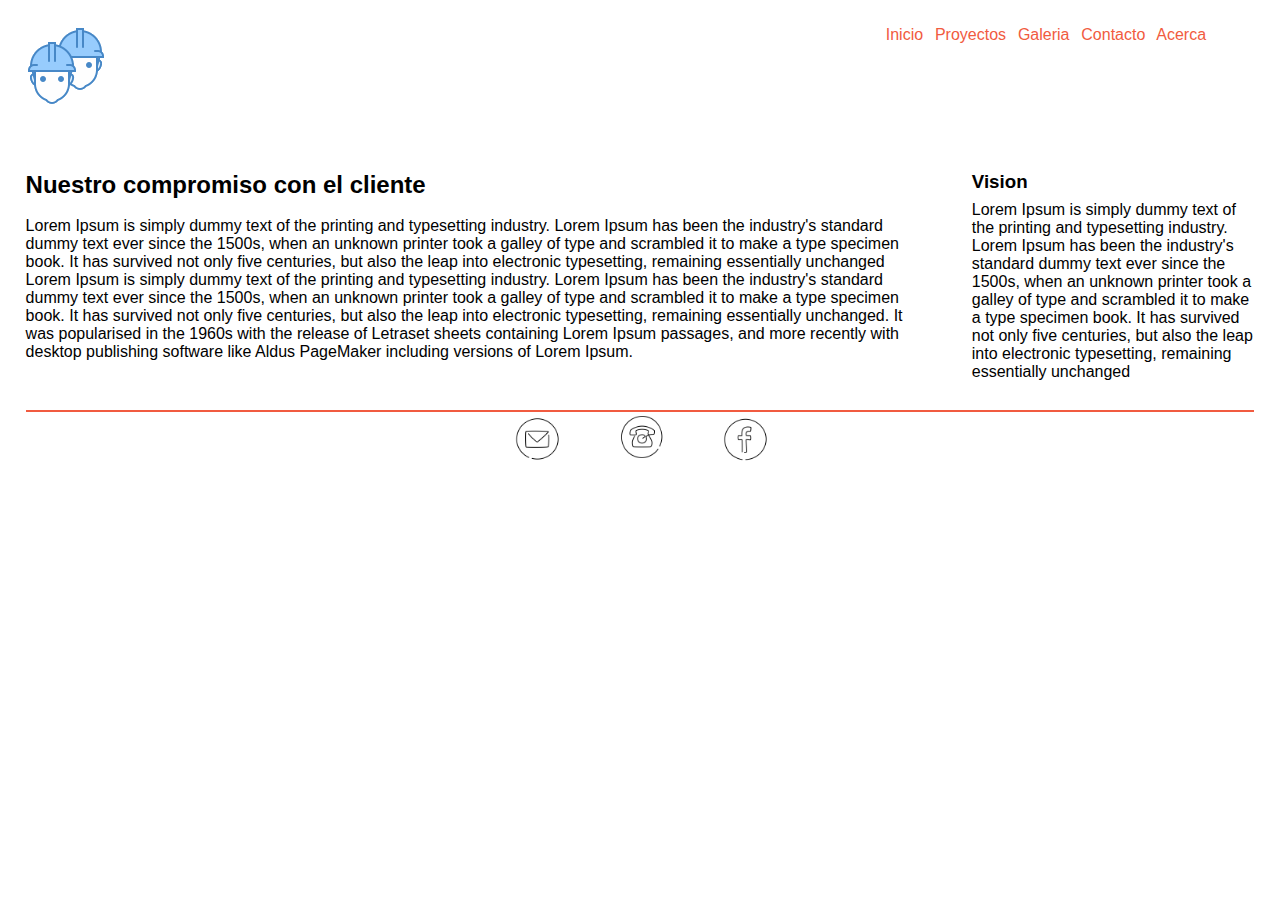
<file: index.html>
<!DOCTYPE html>
<html>
<head>
    <meta charset="utf-8" />
    <title>Perry Ingenieria</title>
    <meta name="viewport" content="width=device-width, initial-scale=1">
    <link rel="stylesheet" type="text/css" media="screen" href="css/styles.css" />
    <link href="https://fonts.googleapis.com/css?family=Dosis" rel="stylesheet">
    <link rel="shortcut icon" type="image/x-icon" href="img/worker-helmet.png">
    <link rel="shortcut icon" type="image/vnd.microsoft.icon" href="img/worker-helmet.png">

</head>
<body>
    <div class="main-content">
        <!--Header-->
        <div class="header">
          <img src="img/workers-male(7).png" alt="">
          <div class="menu">
              <a href="index.html">Inicio</a>
              <a href="projects.html">Proyectos</a>
              <a href="gallery.html">Galeria</a>
              <a href="contact.html">Contacto</a>
              <a href="about.html">Acerca</a>
          </div>
        </div>
        <!--End Header-->

        <!--Content-->
        <div class="content">
          <div class="sidebar">
              <h3>Vision</h3>
              <p>Lorem Ipsum is simply dummy text of the printing and typesetting industry. Lorem Ipsum has been the industry's standard dummy text ever since the 1500s, when an unknown printer took a galley of type and scrambled it to make a type specimen book. It has survived not only five centuries, but also the leap into electronic typesetting, remaining essentially unchanged</p>
          </div>
          <div class="info">
              <h2>Nuestro compromiso con el cliente</h2>
              <p>Lorem Ipsum is simply dummy text of the printing and typesetting industry. Lorem Ipsum has been the industry's standard dummy text ever since the 1500s, when an unknown printer took a galley of type and scrambled it to make a type specimen book. It has survived not only five centuries, but also the leap into electronic typesetting, remaining essentially unchanged</p>
              <p>Lorem Ipsum is simply dummy text of the printing and typesetting industry. Lorem Ipsum has been the industry's standard dummy text ever since the 1500s, when an unknown printer took a galley of type and scrambled it to make a type specimen book. It has survived not only five centuries, but also the leap into electronic typesetting, remaining essentially unchanged. It was popularised in the 1960s with the release of Letraset sheets containing Lorem Ipsum passages, and more recently with desktop publishing software like Aldus PageMaker including versions of Lorem Ipsum.</p>
          </div>
        </div>
       <!-- End Content-->
       <!--footer-->
       <div class="footer">
           <a href="#"><img src="img/mail.png" alt="email"></a>
           <a href="#"><img src="img/phone.png" alt="telefono"></a>
           <a href="#"><img src="img/facebook.png" alt="facebook"></a>
       </div>

    </div>
</body>
</html>
</file>
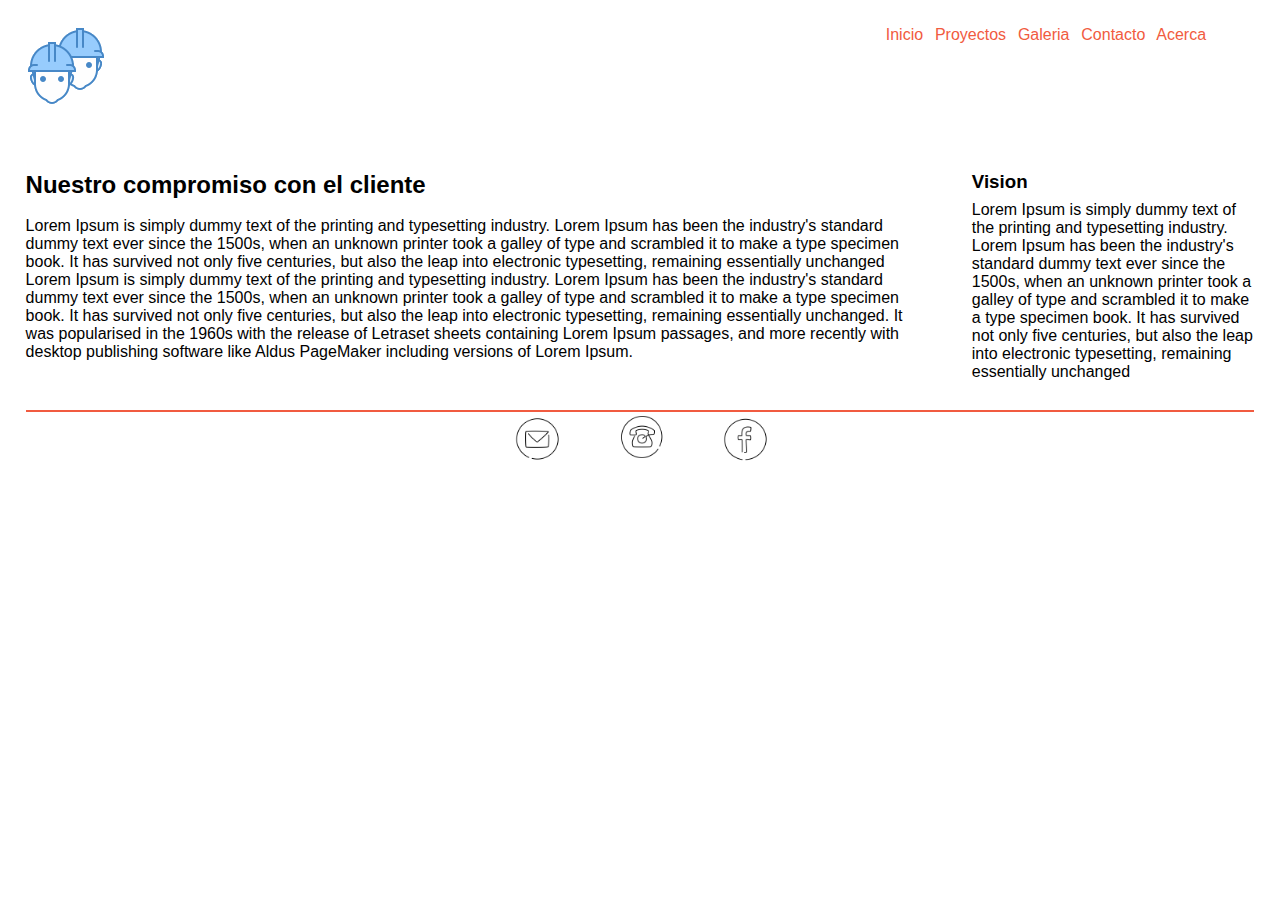
<file: contact.html>
<!DOCTYPE html>
<html>
 <head>
    <meta charset="utf-8" />
    <title>Perry Ingenieria</title>
    <meta name="viewport" content="width=device-width, initial-scale=1">
    <link rel="stylesheet" type="text/css" media="screen" href="css/styles.css" />
    <link href="https://fonts.googleapis.com/css?family=Dosis" rel="stylesheet">
    <link rel="shortcut icon" type="image/x-icon" href="img/worker-helmet.png">
    <link rel="shortcut icon" type="image/vnd.microsoft.icon" href="img/worker-helmet.png">

 </head>
 <body>
    <div class="main-content">
       <!--Header-->
       <div class="header">
          <img src="img/workers-male(7).png" alt="">
          <div class="menu">
              <a href="index.html">Inicio</a>
              <a href="projects.html">Proyectos</a>
              <a href="gallery.html">Galeria</a>
              <a href="contact.html">Contacto</a>
              <a href="about.html">Acerca</a>
          </div>
        </div>
        <!--End Header-->

        <!--Content-->
        <div class="content">
          <div class="sidebar">
              <h3>Vision</h3>
              <p>Lorem Ipsum is simply dummy text of the printing and typesetting industry. Lorem Ipsum has been the industry's standard dummy text ever since the 1500s, when an unknown printer took a galley of type and scrambled it to make a type specimen book. It has survived not only five centuries, but also the leap into electronic typesetting, remaining essentially unchanged</p>
          </div>
          <div class="info">
              <h2>Nuestro compromiso con el cliente</h2>
              <p>Lorem Ipsum is simply dummy text of the printing and typesetting industry. Lorem Ipsum has been the industry's standard dummy text ever since the 1500s, when an unknown printer took a galley of type and scrambled it to make a type specimen book. It has survived not only five centuries, but also the leap into electronic typesetting, remaining essentially unchanged</p>
              <p>Lorem Ipsum is simply dummy text of the printing and typesetting industry. Lorem Ipsum has been the industry's standard dummy text ever since the 1500s, when an unknown printer took a galley of type and scrambled it to make a type specimen book. It has survived not only five centuries, but also the leap into electronic typesetting, remaining essentially unchanged. It was popularised in the 1960s with the release of Letraset sheets containing Lorem Ipsum passages, and more recently with desktop publishing software like Aldus PageMaker including versions of Lorem Ipsum.</p>
          </div>
        </div>
       <!-- End Content-->
       <!--footer-->
       <div class="footer">
           <a href="#"><img src="img/mail.png" alt="email"></a>
           <a href="#"><img src="img/phone.png" alt="telefono"></a>
           <a href="#"><img src="img/facebook.png" alt="facebook"></a>
       </div>
    </div>
 </body>
</html>
</file>
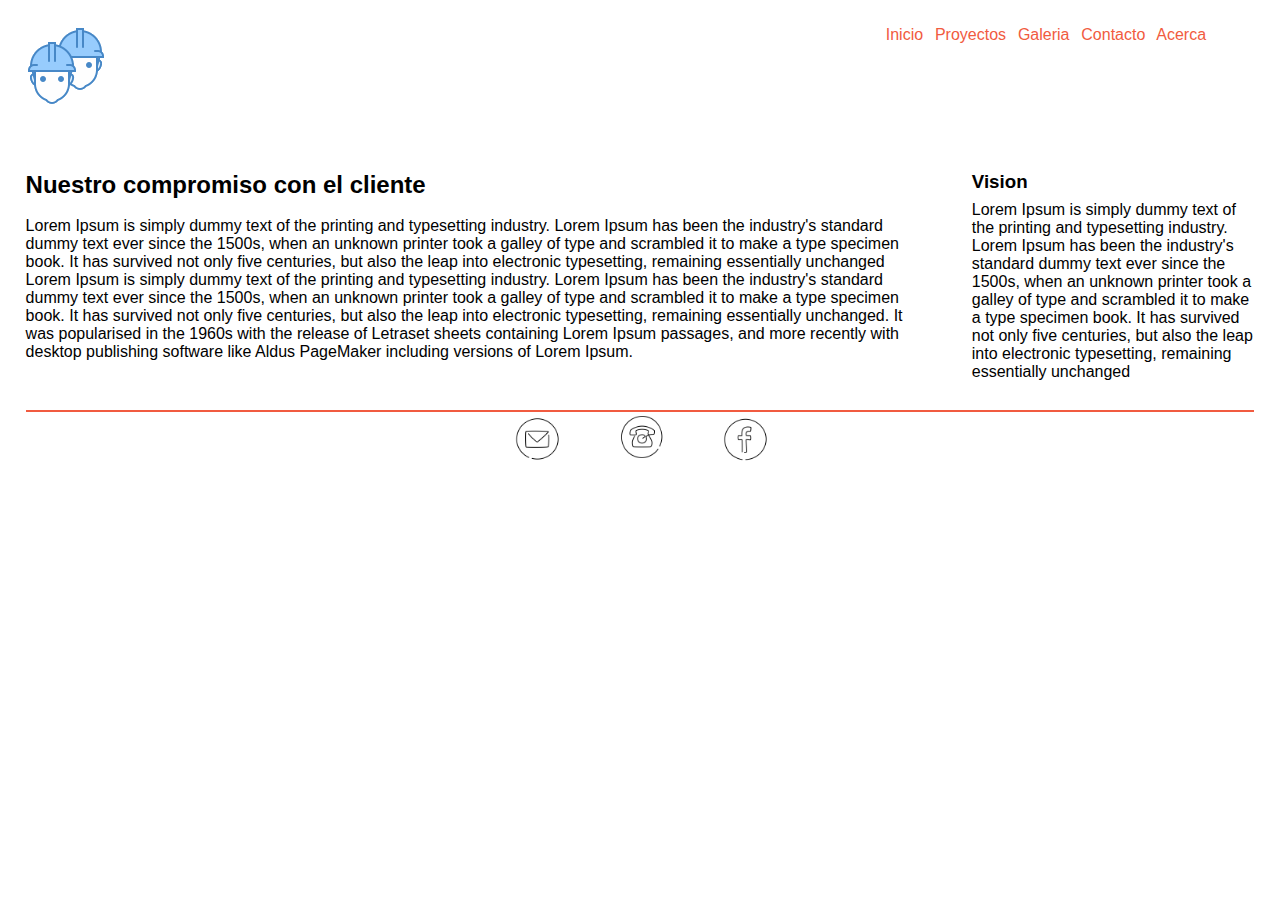
<file: projects.html>
<!DOCTYPE html>
<html>
 <head>
    <meta charset="utf-8" />
    <title>Perry Ingenieria</title>
    <meta name="viewport" content="width=device-width, initial-scale=1">
    <link rel="stylesheet" type="text/css" media="screen" href="css/styles.css" />
    <link href="https://fonts.googleapis.com/css?family=Dosis" rel="stylesheet">
    <link rel="shortcut icon" type="image/x-icon" href="img/worker-helmet.png">
    <link rel="shortcut icon" type="image/vnd.microsoft.icon" href="img/worker-helmet.png">

 </head>
 <body>
    <div class="main-content">
       <!--Header-->
       <div class="header">
          <img src="img/workers-male(7).png" alt="">
          <div class="menu">
              <a href="index.html">Inicio</a>
              <a href="projects.html">Proyectos</a>
              <a href="gallery.html">Galeria</a>
              <a href="contact.html">Contacto</a>
              <a href="about.html">Acerca</a>
          </div>
        </div>
        <!--End Header-->

        <!--Content-->
        <div class="content">
          <div class="sidebar">
              <h3>Vision</h3>
              <p>Lorem Ipsum is simply dummy text of the printing and typesetting industry. Lorem Ipsum has been the industry's standard dummy text ever since the 1500s, when an unknown printer took a galley of type and scrambled it to make a type specimen book. It has survived not only five centuries, but also the leap into electronic typesetting, remaining essentially unchanged</p>
          </div>
          <div class="info">
              <h2>Nuestro compromiso con el cliente</h2>
              <p>Lorem Ipsum is simply dummy text of the printing and typesetting industry. Lorem Ipsum has been the industry's standard dummy text ever since the 1500s, when an unknown printer took a galley of type and scrambled it to make a type specimen book. It has survived not only five centuries, but also the leap into electronic typesetting, remaining essentially unchanged</p>
              <p>Lorem Ipsum is simply dummy text of the printing and typesetting industry. Lorem Ipsum has been the industry's standard dummy text ever since the 1500s, when an unknown printer took a galley of type and scrambled it to make a type specimen book. It has survived not only five centuries, but also the leap into electronic typesetting, remaining essentially unchanged. It was popularised in the 1960s with the release of Letraset sheets containing Lorem Ipsum passages, and more recently with desktop publishing software like Aldus PageMaker including versions of Lorem Ipsum.</p>
          </div>
        </div>
       <!-- End Content-->
       <!--footer-->
       <div class="footer">
           <a href="#"><img src="img/mail.png" alt="email"></a>
           <a href="#"><img src="img/phone.png" alt="telefono"></a>
           <a href="#"><img src="img/facebook.png" alt="facebook"></a>
       </div>
    </div>
 </body>
</html>
</file>
<file: css/styles.css>
* {
  padding: 0;
  margin: 0; }

a {
  text-decoration: none;
  color: #f15b40; }

p {
  margin: 0; }

h2 {
  margin: 0;
  margin-bottom: 2%; }

h3 {
  margin: 0;
  margin-bottom: 3%; }

.main-content {
  font-family: "helvetiva", sans-serif;
  padding: 2%; }

.header a {
  margin-right: 2%; }
  .header a:hover {
    color: #67abb8;
    border-bottom: 2px solid #67abb8; }

.menu {
  width: 30%;
  float: right; }

.content {
  margin-top: 3%;
  padding: 2% 0; }

.sidebar {
  width: 23%;
  float: right; }

.info {
  width: 73%; }

.footer {
  margin-top: 2%;
  text-align: center;
  border-top: 2px solid #f15b40; }

.footer a {
  padding: 2%; }

.footer img {
  height: 50px; }

/*# sourceMappingURL=styles.css.map */
</file>
